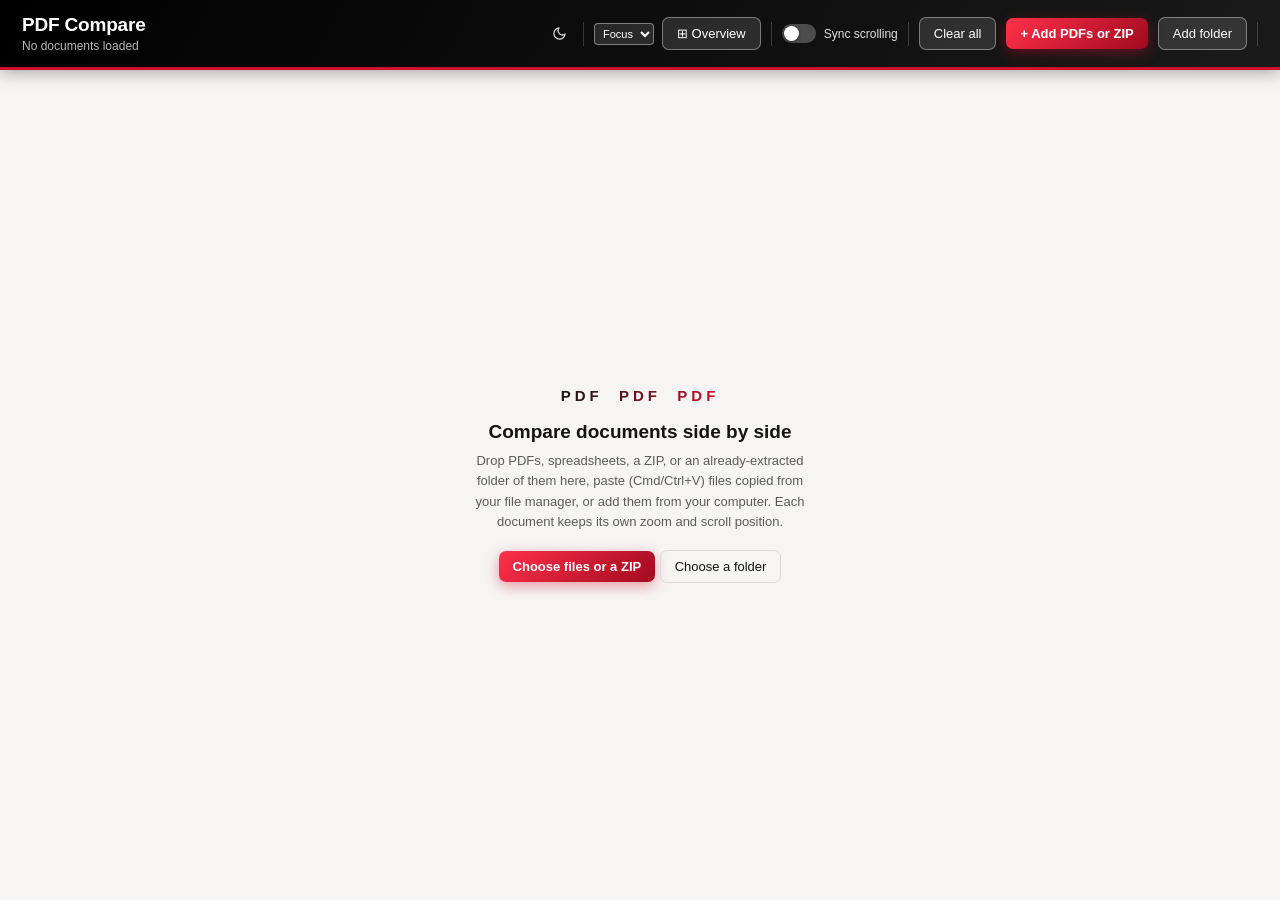
<file: static/index.html>
<!doctype html>
<html lang="en">
<head>
  <meta charset="utf-8">
  <meta name="viewport" content="width=device-width, initial-scale=1">
  <title>PDF Compare</title>
  <link rel="stylesheet" href="/static/styles.css">
  <script>
    try {
      var storedTheme = localStorage.getItem('pdfCompareTheme');
      if (!storedTheme && window.matchMedia('(prefers-color-scheme: dark)').matches) storedTheme = 'dark';
      if (storedTheme === 'dark') document.documentElement.dataset.theme = 'dark';
    } catch (e) {}
  </script>
</head>
<body>
  <header class="topbar">
    <div class="brand">
      <h1>PDF Compare</h1>
      <p id="countLabel">No documents loaded</p>
    </div>
    <div class="actions">
      <button id="themeToggle" class="icon-button" title="Switch to dark mode" aria-label="Switch to dark mode"></button>
      <span class="toolbar-divider" aria-hidden="true"></span>
      <div class="toolbar-group">
        <select id="layoutSelect" title="Layout" aria-label="Layout">
          <option value="focus">Focus</option>
          <option value="equal">Equal</option>
          <option value="fixed">Fixed</option>
        </select>
        <button id="overviewButton" class="ghost">⊞ Overview</button>
      </div>
      <span class="toolbar-divider" aria-hidden="true"></span>
      <label class="switch" title="Sync scrolling across all open files">
        <input id="syncCheck" type="checkbox">
        <span class="switch-track"><span class="switch-thumb"></span></span>
        <span class="switch-label">Sync scrolling</span>
      </label>
      <span class="toolbar-divider" aria-hidden="true"></span>
      <button id="clearButton" class="ghost danger">Clear all</button>
      <button class="primary" id="addButton">+ Add PDFs or ZIP</button>
      <button id="addFolderButton" class="ghost" title="Add an already-extracted folder of files">Add folder</button>
      <span class="toolbar-divider" aria-hidden="true"></span>
      <button id="qaReportButton" class="ghost qa-report-button" type="button" hidden>QA Report</button>
      <input id="fileInput" type="file" accept="application/pdf,.xlsx,.csv,.zip" multiple>
      <input id="folderInput" type="file" webkitdirectory multiple>
    </div>
  </header>

  <main id="dropzone">
    <section id="emptyState" class="empty-state">
      <div class="empty-mark">PDF&nbsp;&nbsp;PDF&nbsp;&nbsp;PDF</div>
      <h2>Compare documents side by side</h2>
      <p>Drop PDFs, spreadsheets, a ZIP, or an already-extracted folder of them here, paste (Cmd/Ctrl+V) files copied from your file manager, or add them from your computer. Each document keeps its own zoom and scroll position.</p>
      <button class="primary" id="emptyAddButton">Choose files or a ZIP</button>
      <button class="ghost" id="emptyAddFolderButton">Choose a folder</button>
    </section>
    <aside id="folderIndex" class="folder-index" aria-label="Jump to app" hidden></aside>
    <section id="panels" aria-label="PDF documents"></section>
  </main>
  <div id="expandBackdrop" hidden></div>
  <section id="folderFocus" class="folder-focus" hidden role="dialog" aria-modal="true" aria-label="Selected app full-screen view">
    <header class="folder-focus-header">
      <div class="folder-focus-heading">
        <strong id="folderFocusTitle"></strong>
        <span id="folderFocusCount"></span>
      </div>
      <div class="folder-focus-actions">
        <label class="switch" title="Sync scrolling between this app's files">
          <input id="folderFocusSync" type="checkbox">
          <span class="switch-track"><span class="switch-thumb"></span></span>
          <span class="switch-label">Sync scrolling</span>
        </label>
        <button id="folderFocusClose" class="icon-button" title="Exit full screen (Esc)" aria-label="Exit full screen"><svg width="15" height="15" viewBox="0 0 24 24" fill="none" stroke="currentColor" stroke-width="2" stroke-linecap="round" stroke-linejoin="round"><path d="M18 6 6 18"/><path d="m6 6 12 12"/></svg></button>
      </div>
    </header>
    <div id="folderFocusFiles" class="folder-focus-files"></div>
  </section>
  <section id="qaReportModal" class="qa-report-modal" hidden role="dialog" aria-modal="true" aria-label="QA Report">
    <header class="qa-report-modal-header">
      <strong>QA Report <span class="qa-report-phase">— Phase 1</span></strong>
      <button id="qaReportClose" class="icon-button" title="Close" aria-label="Close"><svg width="15" height="15" viewBox="0 0 24 24" fill="none" stroke="currentColor" stroke-width="2" stroke-linecap="round" stroke-linejoin="round"><path d="M18 6 6 18"/><path d="m6 6 12 12"/></svg></button>
    </header>
    <div id="qaReportModalBody" class="qa-report-modal-body"></div>
  </section>
  <div id="toast" role="status"></div>
  <script type="module" src="/static/app.js"></script>
</body>
</html>
</file>
<file: static/styles.css>
:root {
  --ink: #141414;
  --paper: #f6f5f4;
  --panel: #ffffff;
  --line: #dcdada;
  --accent: #d0102b;
  --accent-dark: #111111;
  --accent-soft: #fbe3e6;
  --muted: #5c5c5c;
  --viewer: #121212;
  --tag: var(--accent);
  --font-sans: -apple-system, BlinkMacSystemFont, "Segoe UI", Roboto, Helvetica, Arial, sans-serif;
}
/* --accent-dark and --viewer are intentionally left unchanged below: they're
   fixed near-black chrome/backdrop colors (toast, sheet header, xlsx badge,
   the PDF viewer tray) that read fine against either theme. Everything else
   that stands for "page ink" or "page paper" flips so contrast holds up. */
html[data-theme="dark"] {
  --ink: #f1f0ee;
  --paper: #14151a;
  --panel: #1d1e24;
  --line: #34353d;
  --muted: #9a9aa2;
  --accent-soft: rgb(208 16 43 / 20%);
}
* { box-sizing: border-box; }
html, body { width: 100%; height: 100%; margin: 0; overflow: hidden; }
body { display: flex; flex-direction: column; color: var(--ink); font-family: var(--font-sans); background: var(--paper); -webkit-font-smoothing: antialiased; }
button, select { font: 13px var(--font-sans); }
button { cursor: pointer; border: 1px solid var(--line); border-radius: 7px; padding: 8px 14px; background: var(--panel); color: var(--ink); }
button:hover { border-color: var(--accent); }
button.primary { border: 0; background: linear-gradient(135deg, #ff3049, #a10a20); color: white; font-weight: 700; box-shadow: 0 4px 14px rgb(208 16 43 / 40%); }
button.primary:hover { border-color: transparent; filter: brightness(1.08); }
button.ghost { background: transparent; }
button.ghost:hover { background: var(--accent-soft); }
button.ghost.danger:hover { background: var(--accent-soft); border-color: var(--accent); color: var(--accent); }
input[type="checkbox"] { accent-color: var(--accent); }
.topbar { display: flex; align-items: center; justify-content: space-between; gap: 20px; flex-wrap: wrap; min-height: 70px; padding: 13px 22px; border-bottom: 3px solid var(--accent); background: linear-gradient(120deg, #000000 0%, #1a1a1a 100%); box-shadow: 0 2px 16px rgb(0 0 0 / 35%); }
.brand h1 { margin: 0; font: 700 19px var(--font-sans); letter-spacing: -.01em; color: #fff; }
.brand p { margin: 3px 0 0; color: rgb(255 255 255 / 72%); font: 12px var(--font-sans); }
.actions { display: flex; align-items: center; gap: 10px; flex-wrap: wrap; }
.toolbar-group { display: flex; align-items: center; gap: 8px; }
.toolbar-divider { width: 1px; height: 24px; background: rgb(255 255 255 / 18%); }
.topbar select { padding: 7px 9px; border: 1px solid rgb(255 255 255 / 40%); border-radius: 6px; background: rgb(255 255 255 / 12%); color: #fff; }
.topbar .actions button.ghost { background: rgb(255 255 255 / 12%); border-color: rgb(255 255 255 / 38%); color: #fff; }
.topbar .actions button.ghost:hover { background: rgb(255 255 255 / 22%); border-color: var(--accent); }
.topbar .actions button.ghost.danger:hover { background: rgb(208 16 43 / 35%); border-color: var(--accent); }
.topbar .switch { color: rgb(255 255 255 / 88%); font: 12px var(--font-sans); }
.topbar .switch-track { background: rgb(255 255 255 / 25%); }
.topbar .icon-button { color: rgb(255 255 255 / 85%); }
.topbar .icon-button:hover { background: rgb(255 255 255 / 18%); color: #fff; }
#layoutSelect { padding: 3px 4px; font-size: 11px; border-radius: 4px; width: auto; }
.switch { position: relative; display: inline-flex; align-items: center; gap: 8px; cursor: pointer; }
.switch input { position: absolute; opacity: 0; width: 1px; height: 1px; }
.switch-track { position: relative; width: 34px; height: 19px; border-radius: 999px; background: rgb(0 0 0 / 18%); flex: 0 0 auto; }
.switch-thumb { position: absolute; top: 2px; left: 2px; width: 15px; height: 15px; border-radius: 50%; background: #fff; box-shadow: 0 1px 3px rgb(0 0 0 / 45%); }
.switch input:checked ~ .switch-track { background: var(--accent); }
.switch input:checked ~ .switch-track .switch-thumb { transform: translateX(15px); }
.switch input:focus-visible ~ .switch-track { box-shadow: 0 0 0 3px rgb(208 16 43 / 35%); }
.switch-label { white-space: nowrap; }
.switch-compact .switch-track { width: 27px; height: 15px; }
.switch-compact .switch-thumb { width: 11px; height: 11px; }
.switch-compact input:checked ~ .switch-track .switch-thumb { transform: translateX(12px); }
#fileInput, #folderInput { display: none; }
.qa-report-button.qa-pass .qa-dot, .qa-report-button.qa-fail .qa-dot { display: inline-block; width: 8px; height: 8px; margin-right: 6px; border-radius: 50%; vertical-align: middle; }
.topbar .qa-report-button.qa-pass .qa-dot { background: #fff; }
.topbar .qa-report-button.qa-fail .qa-dot { background: var(--accent); }
.qa-report-modal { position: fixed; inset: 0; margin: auto; width: min(720px, 92vw); height: min(80vh, 720px); z-index: 72; display: flex; flex-direction: column; background: var(--panel); border-radius: 14px; box-shadow: 0 30px 80px rgb(0 0 0 / 50%); overflow: hidden; animation: panelExpandPop .2s ease; }
.qa-report-modal[hidden] { display: none; }
.qa-report-modal-header { display: flex; align-items: center; justify-content: space-between; padding: 14px 18px; border-bottom: 1px solid var(--line); background: var(--paper); color: var(--ink); font: 700 15px var(--font-sans); }
.qa-report-phase { font-weight: 400; color: var(--muted); font-size: 12px; }
.qa-report-modal-body { flex: 1; overflow-y: auto; padding: 16px 18px; font: 13px var(--font-sans); color: var(--ink); background: var(--panel); }
.qa-report-note { margin: 0 0 14px; color: var(--muted); font-style: italic; line-height: 1.5; }
.qa-report-overall { margin: 0 0 14px; padding: 10px 12px; border-radius: 8px; font-weight: 700; }
.qa-report-overall.qa-pass { background: rgb(0 0 0 / 8%); color: var(--ink); }
.qa-report-overall.qa-fail { background: var(--accent-soft); color: var(--accent); }
.qa-app { margin: 0 0 10px; border: 1px solid var(--line); border-radius: 10px; overflow: hidden; }
.qa-app-header { display: flex; align-items: center; gap: 8px; width: 100%; padding: 10px 14px; border: 0; background: var(--paper); color: var(--ink); font: 700 13px var(--font-sans); text-align: left; cursor: pointer; }
.qa-app-header .qa-dot { flex: 0 0 auto; width: 9px; height: 9px; border-radius: 50%; }
.qa-app-header.qa-pass .qa-dot { background: var(--ink); }
.qa-app-header.qa-fail .qa-dot { background: var(--accent); }
.qa-app-header .qa-chevron { margin-left: auto; opacity: .6; transition: transform .15s ease; }
.qa-app-header[aria-expanded="true"] .qa-chevron { transform: rotate(180deg); }
.qa-app-body { padding: 2px 14px 12px; }
.qa-app-body[hidden] { display: none; }
.qa-check { margin: 8px 0; }
.qa-check h4 { display: flex; align-items: center; gap: 8px; margin: 0 0 6px; font-size: 12px; }
.qa-check-badge { padding: 1px 8px; border-radius: 20px; font-weight: 700; font-size: 10px; letter-spacing: .03em; }
.qa-check-badge.qa-pass { background: var(--ink); color: var(--paper); }
.qa-check-badge.qa-fail { background: var(--accent); color: white; }
.qa-summary-line { margin: 0 0 6px; color: var(--muted); line-height: 1.5; }
.qa-check ul { margin: 0; padding-left: 18px; }
.qa-check li { margin: 2px 0; line-height: 1.5; }
#dropzone { position: relative; display: flex; flex: 1; min-height: 0; overflow: hidden; }
.folder-index { flex: 0 0 190px; display: flex; flex-direction: column; gap: 2px; min-height: 0; padding: 14px 10px; overflow-y: auto; border-right: 1px solid var(--line); background: var(--paper); }
.folder-index[hidden] { display: none; }
.folder-index-item { position: relative; display: flex; align-items: center; justify-content: space-between; gap: 8px; padding: 9px 10px 9px 22px; border: 0; border-radius: 7px; background: transparent; color: var(--ink); font: 13px var(--font-sans); text-align: left; }
.folder-index-item::before { content: ""; position: absolute; left: 8px; top: 50%; width: 8px; height: 8px; border-radius: 50%; background: var(--tag); transform: translateY(-50%); }
.folder-index-item:hover { background: var(--accent-soft); border-color: transparent; }
.folder-index-item.current { background: linear-gradient(120deg, var(--ink), var(--accent)); color: var(--paper); }
.folder-index-item.current::before { background: var(--paper); }
.folder-index-item span { min-width: 0; overflow: hidden; text-overflow: ellipsis; white-space: nowrap; }
.folder-index-item small { flex: 0 0 auto; opacity: .7; font-size: 11px; }
.folder-index-item:nth-child(odd) { --tag: var(--accent); }
.folder-index-item:nth-child(even) { --tag: var(--ink); }
#panels:not([hidden]) { display: flex; flex: 1; flex-direction: row; align-items: stretch; gap: 5px; padding: 0 4px; min-width: 0; min-height: 0; overflow-x: auto; overflow-y: hidden; scroll-snap-type: x proximity; scroll-behavior: smooth; }
#panels:not([hidden]) > .panel, #panels:not([hidden]) > .folder-group { scroll-snap-align: center; }
#dropzone.drag-over::after { content: "Drop PDFs to add them"; position: absolute; inset: 0; z-index: 5; display: grid; place-items: center; border: 2px dashed var(--accent); background: rgb(251 227 230 / 92%); color: var(--accent); font: 600 17px var(--font-sans); pointer-events: none; }
html[data-theme="dark"] #dropzone.drag-over::after { background: rgb(45 10 16 / 92%); }
html[data-theme="dark"] .folder-header .switch-track, html[data-theme="dark"] .folder-focus-actions .switch-track { background: rgb(255 255 255 / 16%); }
.empty-state { max-width: 390px; margin: auto; padding: 24px; text-align: center; font-family: var(--font-sans); color: var(--muted); }
.empty-mark { display: inline-block; background: linear-gradient(120deg, var(--ink), var(--accent)); -webkit-background-clip: text; background-clip: text; color: transparent; font: 800 15px var(--font-sans); letter-spacing: 4px; }
.empty-state h2 { margin: 16px 0 8px; color: var(--ink); font: 700 19px var(--font-sans); }
.empty-state p { margin: 0 0 18px; font-size: 13px; line-height: 1.55; }
.folder-group { display: flex; flex: 0 0 clamp(360px, calc(33.333vw - 14px), 620px); width: clamp(360px, calc(33.333vw - 14px), 620px); min-width: 360px; min-height: 100%; flex-direction: column; gap: 0; border-right: 1px solid var(--line); border-top: 4px solid var(--tag); background: var(--paper); }
.folder-group:first-child { border-left: 1px solid var(--line); }
.folder-group:nth-of-type(odd) { --tag: var(--accent); }
.folder-group:nth-of-type(even) { --tag: var(--ink); }
.folder-header { position: sticky; top: 0; z-index: 2; display: flex; align-items: baseline; justify-content: space-between; gap: 8px; min-height: 54px; padding: 17px 18px 12px; border-bottom: 1px solid var(--line); background: var(--paper); color: var(--ink); font: 700 17px var(--font-sans); }
.folder-header strong { color: var(--tag); cursor: zoom-in; }
.folder-header span { opacity: .76; font-size: 11px; color: var(--muted); }
.folder-header-left { display: flex; align-items: baseline; gap: 10px; min-width: 0; }
.folder-header-right { display: flex; align-items: center; gap: 8px; }
.folder-fullscreen-button { flex: 0 0 auto; color: var(--tag); font-size: 17px; }
.review-group { display: flex; gap: 4px; }
.review-btn { width: 22px; height: 22px; padding: 0; border: 1px solid var(--line); border-radius: 5px; background: var(--panel); font: 12px var(--font-sans); line-height: 1; color: var(--muted); }
.review-btn.correct:hover { border-color: var(--ink); color: var(--ink); }
.review-btn.wrong:hover { border-color: var(--accent); color: var(--accent); }
.review-btn.correct.active { background: var(--ink); border-color: var(--ink); color: var(--paper); }
.review-btn.wrong.active { background: var(--accent); border-color: var(--accent); color: white; }
.folder-focus { position: fixed; inset: 0; z-index: 60; display: flex; flex-direction: column; background: var(--paper); border: 0; border-radius: 0; box-shadow: 0 30px 80px rgb(0 0 0 / 50%); overflow: hidden; animation: panelExpandPop .2s ease; }
.folder-focus[hidden] { display: none; }
.folder-focus-header { display: flex; align-items: center; justify-content: space-between; gap: 12px; min-height: 54px; padding: 14px 18px; border-bottom: 1px solid var(--line); background: var(--paper); font: 700 17px var(--font-sans); }
.folder-focus-heading { display: flex; align-items: baseline; gap: 10px; }
.folder-focus-heading span { color: var(--muted); font: 12px var(--font-sans); }
.folder-focus-actions { display: flex; align-items: center; gap: 14px; }
.folder-focus-files { display: flex; flex: 1; min-height: 0; flex-direction: row; align-items: stretch; gap: 5px; padding: 12px; overflow-x: auto; overflow-y: hidden; scroll-snap-type: x proximity; scroll-behavior: smooth; }
.folder-focus-files .panel { min-width: clamp(320px, 33vw, 560px); scroll-snap-align: center; }
.folder-files { display: flex; min-height: 0; flex: 1; flex-direction: column; align-items: stretch; gap: 12px; overflow-x: hidden; overflow-y: auto; padding: 12px; scroll-snap-type: y proximity; scroll-behavior: smooth; }
.folder-files > .panel { scroll-snap-align: center; }
.folder-files .panel { flex: 0 0 min(620px, 72vh); min-width: 0; width: 100%; height: auto; }
.panel { display: flex; flex: 1 1 0; flex-direction: column; min-width: clamp(320px, 33vw, 560px); height: calc(100% - 2px); border: 1px solid var(--line); border-radius: 12px; overflow: hidden; background: var(--panel); box-shadow: 0 2px 8px rgb(0 0 0 / 10%); transition: flex-basis .25s ease, min-width .25s ease, opacity .2s ease, box-shadow .2s ease; }
.panel:hover { box-shadow: 0 4px 14px rgb(208 16 43 / 18%); }
.panel.overview { flex: 0 0 190px !important; min-width: 190px !important; max-width: 190px; height: 70%; margin: auto 0; border: 2px solid var(--line); border-radius: 8px; overflow: hidden; }
#expandBackdrop { position: fixed; inset: 0; z-index: 55; background: rgb(0 0 0 / 62%); }
#expandBackdrop[hidden] { display: none; }
.panel.expanded { position: fixed !important; inset: 0 !important; width: auto !important; height: auto !important; max-width: none !important; min-width: 0 !important; flex: none !important; margin: 0 !important; z-index: 70; border: 0; border-radius: 0; box-shadow: 0 30px 80px rgb(0 0 0 / 55%); animation: panelExpandPop .2s ease; }
.panel.expanded .page-image { max-width: none; }
@keyframes panelExpandPop {
  from { transform: scale(.92); opacity: .6; }
  to { transform: scale(1); opacity: 1; }
}
.panel-header { display: flex; align-items: center; gap: 6px; min-height: 43px; padding: 7px 8px; border-bottom: 1px solid var(--line); background: var(--accent-soft); font: 12px var(--font-sans); }
.panel-title { min-width: 0; flex: 1; overflow: hidden; font-weight: 600; text-overflow: ellipsis; white-space: nowrap; cursor: zoom-in; }
.panel.expanded .panel-title { cursor: zoom-out; }
.panel-meta { color: var(--muted); white-space: nowrap; padding: 2px 8px; border-radius: 20px; font-weight: 700; font-size: 10px; letter-spacing: .04em; background: rgb(0 0 0 / 8%); }
.panel[data-kind="pdf"] .panel-meta { background: var(--accent); color: white; }
.panel[data-kind="xlsx"] .panel-meta { background: var(--accent-dark); color: white; }
.panel[data-kind="csv"] .panel-meta { background: white; color: var(--accent); border: 1px solid var(--accent); }
.icon-button { display: inline-flex; align-items: center; justify-content: center; width: 27px; height: 27px; padding: 0; border: 0; background: transparent; color: var(--muted); text-decoration: none; cursor: pointer; border-radius: 6px; }
.icon-button:hover { background: rgb(208 16 43 / 14%); color: var(--accent); }
.zoom-label { width: 39px; color: var(--ink); font-weight: 700; text-align: center; cursor: pointer; }
.panel-body { display: flex; flex: 1; min-height: 0; flex-direction: column; align-items: flex-start; gap: 14px; overflow: auto; padding: clamp(8px, 1.4vw, 16px); background: var(--viewer); }
.panel-body:not(.zoomed) { align-items: center; }
.panel-body.zoomed { cursor: grab; }
.panel-body.zoomed.panning { cursor: grabbing; user-select: none; }
.panel-body.spreadsheet-body { align-items: flex-start; }
.page-image { display: block; width: 100%; max-width: 1100px; height: auto; flex: 0 0 auto; border: 0; background: white; box-shadow: 0 2px 10px rgb(0 0 0 / 35%); transition: width .25s ease; -webkit-user-drag: none; user-select: none; }
/* Fixed dark-on-white regardless of theme -- like the PDF page images
   beside it, this represents the actual document content, not app chrome,
   so it doesn't flip with dark mode (var(--ink) would go light-on-white). */
.sheet { width: max-content; min-width: 100%; padding: 14px; background: white; box-shadow: 0 2px 10px rgb(0 0 0 / 24%); color: #141414; zoom: var(--sheet-zoom, 1); }
.sheet h3 { margin: 0 0 10px; font: 600 14px var(--font-sans); }
.sheet table { border-collapse: collapse; font: 12px var(--font-sans); }
.sheet th, .sheet td { min-width: 110px; max-width: 280px; padding: 7px 9px; border: 1px solid #e4dfe0; text-align: left; vertical-align: top; white-space: pre-wrap; }
.sheet th { background: var(--accent-dark); font-weight: 600; color: white; }
.sheet-truncated { margin: 8px 0 0; color: var(--muted); font: 11px var(--font-sans); }
.nav-arrow { display: none; position: fixed; top: 50%; transform: translateY(-50%); z-index: 75; width: 44px; height: 44px; padding: 0; align-items: center; justify-content: center; border: 0; border-radius: 50%; background: rgb(0 0 0 / 60%); color: #fff; font-size: 22px; line-height: 1; cursor: pointer; }
.nav-arrow svg { width: 19px; height: 19px; }
.nav-arrow:hover { background: var(--accent); }
.panel.expanded .nav-arrow { display: flex; }
.nav-arrow-left { left: 16px; }
.nav-arrow-right { right: 16px; }
.panel.overview .panel-body { overflow: hidden; pointer-events: none; }
.panel.overview .page-image { width: 220%; max-width: none; transform: scale(.22); transform-origin: top center; }
#toast { position: fixed; right: 20px; bottom: 20px; padding: 10px 14px; border-radius: 8px; border-left: 4px solid var(--accent); background: var(--accent-dark); color: white; font: 13px var(--font-sans); opacity: 0; transform: translateY(8px); transition: .2s ease; pointer-events: none; box-shadow: 0 10px 30px rgb(0 0 0 / 40%); }
#toast.show { opacity: 1; transform: translateY(0); }
/* A solid thumb instead of a gradient-clipped one: with one scrollbar per
   open panel, a gradient thumb means the browser recomposites a masked
   gradient on every one of them during every scroll -- a flat color paints
   far cheaper and is what actually mattered here, not the exact hue. */
::-webkit-scrollbar { width: 11px; height: 11px; }
::-webkit-scrollbar-track { background: transparent; }
::-webkit-scrollbar-thumb { background: var(--accent); border-radius: 20px; }
::-webkit-scrollbar-thumb:hover { background: #ff3049; }
@media (max-width: 760px) {
  .topbar { min-height: 0; padding: 12px; }
  .actions { width: 100%; gap: 6px; }
  .actions button, .actions select { padding: 7px 9px; }
  .panel { min-width: 88vw; height: calc(100% - 2px); }
  .folder-group { flex-basis: 88vw; min-width: 88vw; }
  .panel + .panel { border-left-width: 3px; }
  .panel-header { gap: 3px; padding: 6px; }
  .panel-meta { display: none; }
}
</file>
